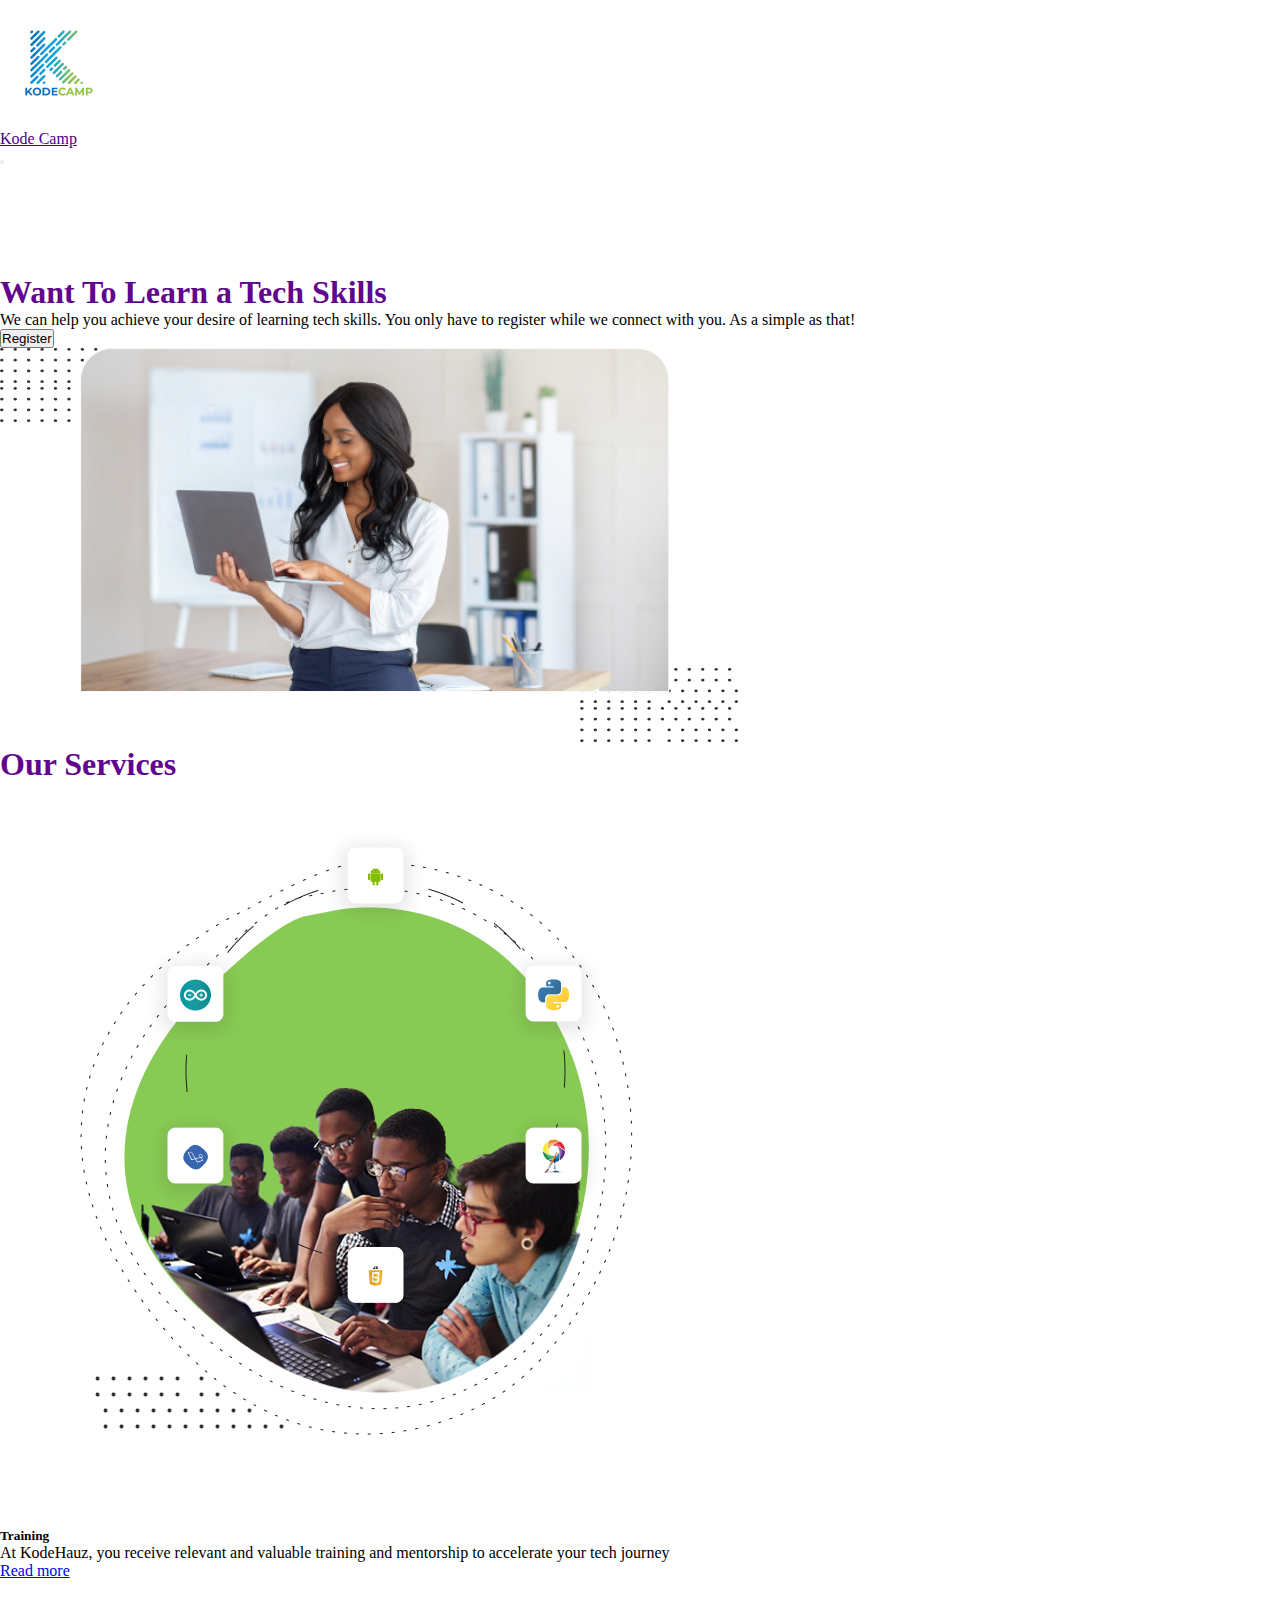
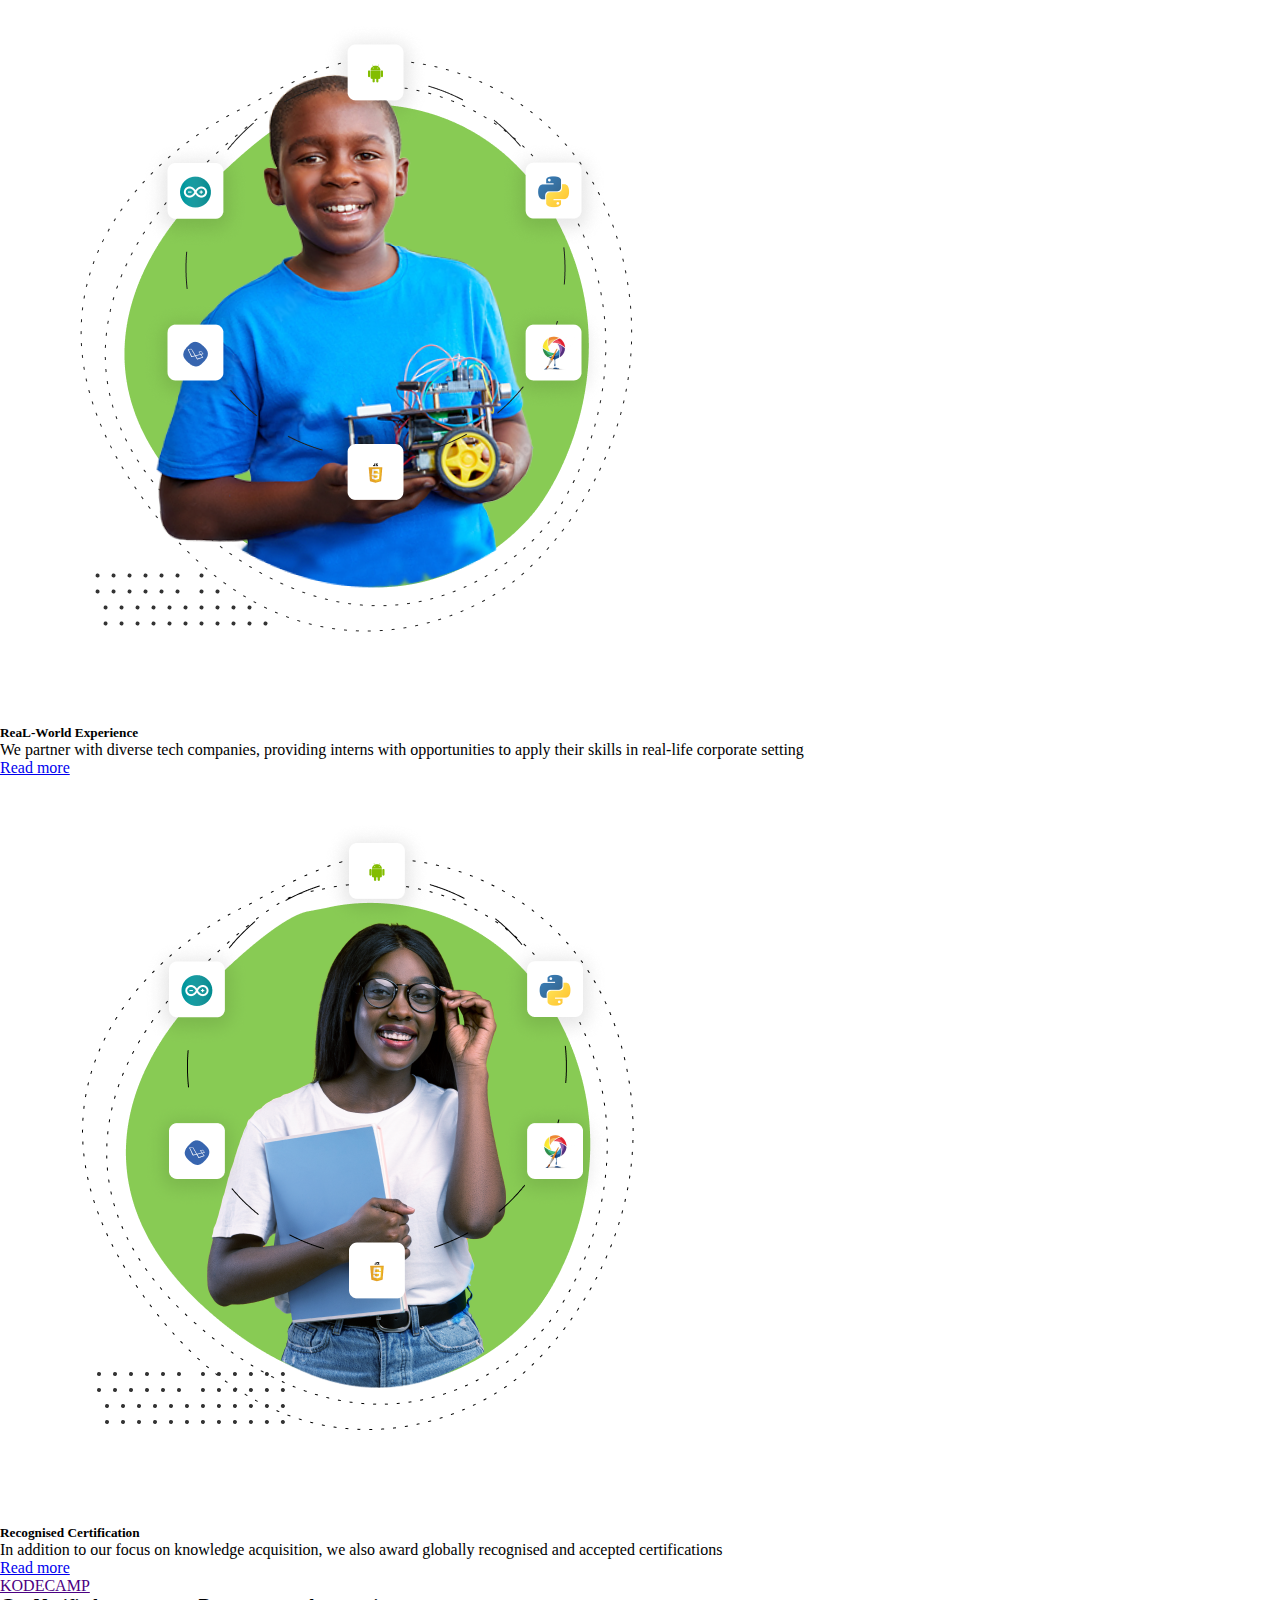
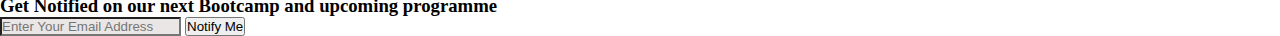
<file: index.html>
<!DOCTYPE html>
<html lang="en">

<head>
  <meta charset="UTF-8">
  <meta http-equiv="X-UA-Compatible" content="IE=edge">
  <meta name="viewport" content="width=device-width, initial-scale=1.0">
  <!-- CSS only -->
  <link href="https://cdn.jsdelivr.net/npm/bootstrap@5.2.0-beta1/dist/css/bootstrap.min.css" rel="stylesheet"
    integrity="sha384-0evHe/X+R7YkIZDRvuzKMRqM+OrBnVFBL6DOitfPri4tjfHxaWutUpFmBp4vmVor" crossorigin="anonymous">
  <link rel="stylesheet" href="style.css">

  <title>home</title>
</head>

<body>
  <!-- fixed-top -->
  <!-- NavBar -->
  <nav class="py-3 navbar navbar-expand-lg  auto-hiding-navbar bg-secondary">
    <div class="container d-flex">
      <a class="navbar-brand text-uppercase fs-1 d-flex align-items-center" href="./index.html">
        <img src="./img/logo.png" alt="kodeCamp-logo">
         <p class="h2 d-none d-lg-block d-xl-block fs-1">Kode Camp</p>
      </a>
      <button class="navbar-toggler" type="button" data-bs-toggle="collapse" data-bs-target="#navbarSupportedContent"
        aria-controls="navbarSupportedContent" aria-expanded="false" aria-label="Toggle navigation">
        <span class="navbar-toggler-icon"></span>
      </button>
      <div class="collapse navbar-collapse" id="navbarSupportedContent">
        <ul class="navbar-nav ms-auto">
          <li class="nav-item">
            <a class="nav-link" aria-current="page" href="./index.html">Home</a>
          </li>
          <li class="nav-item">
            <a class="nav-link" href="./about.html">About Us</a>
          </li>
          <li class="nav-item">
            <a class="nav-link" href="./contactUs.html">Contact Us</a>
          </li>
          <li class="nav-item">
            <a class="nav-link" href="./programs.html">Programs</a>
          </li>
        </ul>
      </div>
    </div>
  </nav>
  <!-- End of NavBar -->

  <!-- Home Page -->
  <section id="home">
    <div class="container pt-5">
      <div class="row d-flex d22">
        <div class="col pt-3">
          <h1 class="fw-bold text-uppercase fs-2">Want To Learn a Tech Skills</h1>
          <p class="fs-5 fw-normal">We can help you achieve your desire of learning tech skills.
            You only have to register while we connect with you. As a simple as that!
          </p>
          <button type="button" class="btn btn-dark btn-lg bg-success border-primary">Register</button>
        </div>
        <div class="col img-col img1">
          <img src="./img/sidebar-bg.png" alt="engineer" class="img-fliud img1">
        </div>
      </div>

      <div>
        <h1 class="fw-bold text-uppercase text-center mt-5 mb-3 fs-3">Our Services</h1>
        <div class="card-group">
          <div class="card">
            <img src="./img/training-hero.png" class="w-100" alt="...">
            <div class="card-body">
              <h5 class="card-title fw-bold">Training</h5>
              <p class="card-text">At KodeHauz, you receive relevant and valuable training 
                and mentorship to accelerate your tech journey</p>
              <a href="#" class="btn btn-success">Read more</a>
            </div>
          </div> 
          <div class="card">
            <img src="./img/techcamp-hero.png" class="w-100" alt="...">
            <div class="card-body">
              <h5 class="card-title fw-bold">ReaL-World Experience</h5>
              <p class="card-text">We partner with diverse tech companies, 
                providing interns with opportunities to apply their skills in real-life corporate setting</p>
              <a href="#" class="btn btn-success">Read more</a>
            </div>
          </div>
          <div class="card">
            <img src="./img/khbgs.png" class="w-100" alt="...">
            <div class="card-body">
              <h5 class="card-title fw-bold">Recognised Certification</h5>
              <p class="card-text">In addition to our focus on knowledge acquisition, 
                we also award globally recognised and accepted certifications</p>
              <a href="#" class="btn btn-success">Read more</a>
            </div>
          </div>
        </div>
      </div>
    </div>
  </section>
  <!-- End of Home Page -->

  <!-- Footer start -->
  <nav class="navbar navbar-expand-lg bg-secondary pb-5 pt-5">
    <div class="container">
      <a class="navbar-brand" href="#">KODECAMP</a>
      <div>
        <div>
          <h3 class="fs-6 fst-italic text-dark">Get Notified on our next Bootcamp and upcoming programme</h3>
        </div>
        <form class="d-flex" role="search">
          <input class="form-control me-2" type="search" placeholder="Enter Your Email Address" aria-label="Search">
          <button class="btn btn-outline-success w-50 bg-success text-white" type="submit">Notify Me</button>
        </form>
      </div>
    </div>
  </nav>
  <!-- Footer -end -->


  <!-- JavaScript Bundle with Popper -->
  <script src="https://cdn.jsdelivr.net/npm/bootstrap@5.2.0-beta1/dist/js/bootstrap.bundle.min.js"
    integrity="sha384-pprn3073KE6tl6bjs2QrFaJGz5/SUsLqktiwsUTF55Jfv3qYSDhgCecCxMW52nD2" crossorigin="anonymous">
    </script>

</body>

</html>
</file>
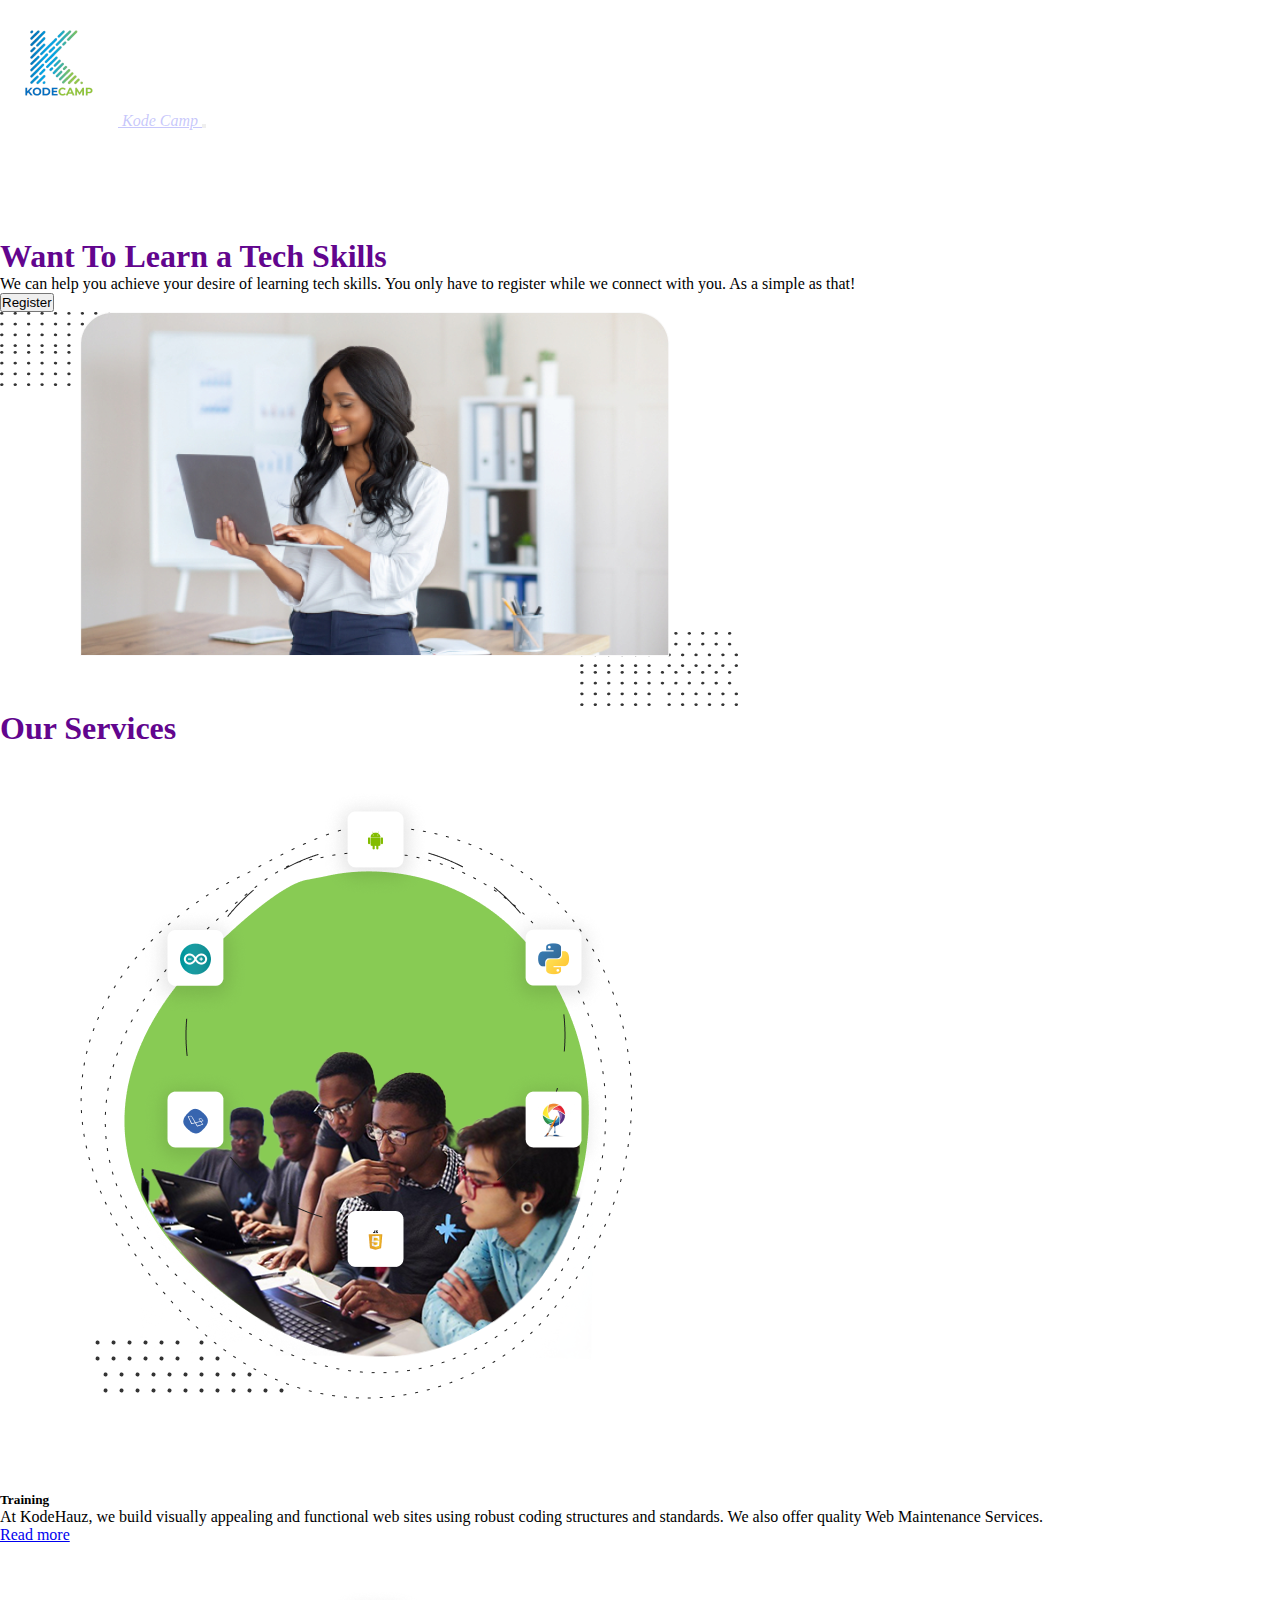
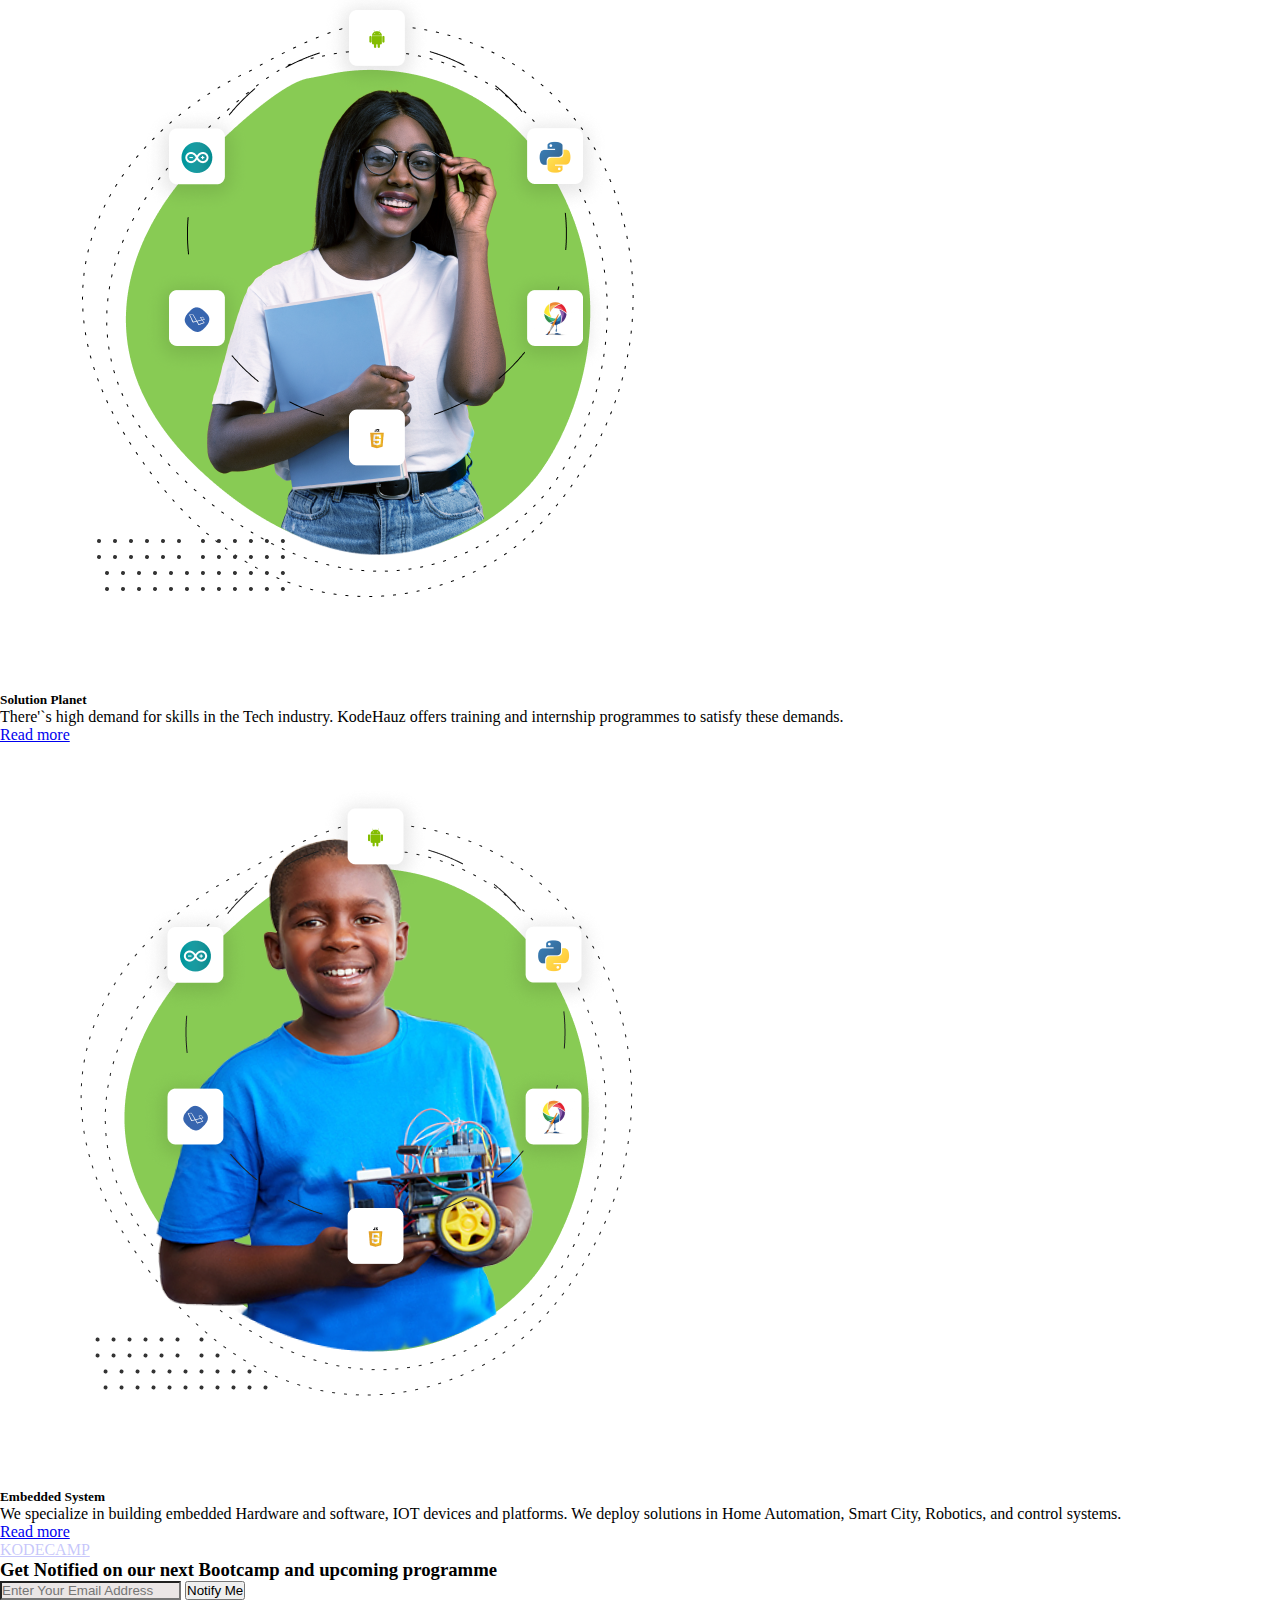
<file: kodecamp_portal/index.html>
<!DOCTYPE html>
<html lang="en">

<head>
  <meta charset="UTF-8">
  <meta http-equiv="X-UA-Compatible" content="IE=edge">
  <meta name="viewport" content="width=device-width, initial-scale=1.0">
  <!-- CSS only -->
  <link href="https://cdn.jsdelivr.net/npm/bootstrap@5.2.0-beta1/dist/css/bootstrap.min.css" rel="stylesheet"
    integrity="sha384-0evHe/X+R7YkIZDRvuzKMRqM+OrBnVFBL6DOitfPri4tjfHxaWutUpFmBp4vmVor" crossorigin="anonymous">
  <link rel="stylesheet" href="style.css">

  <title>home</title>
</head>

<body>
  <!-- fixed-top -->
  <!-- NavBar -->
  <nav class="py-3 navbar navbar-expand-lg  auto-hiding-navbar bg-secondary">
    <div class="container d-flex">
      <a class="navbar-brand text-uppercase fs-1 d-flex align-items-center" href="./index.html">
        <img src="./img/logo.png" alt="kodeCamp-logo">
        <em class="h2 d-none d-lg-block d-xl-block">Kode Camp</em>
      </a>
      <button class="navbar-toggler" type="button" data-bs-toggle="collapse" data-bs-target="#navbarSupportedContent"
        aria-controls="navbarSupportedContent" aria-expanded="false" aria-label="Toggle navigation">
        <span class="navbar-toggler-icon"></span>
      </button>
      <div class="collapse navbar-collapse" id="navbarSupportedContent">
        <ul class="navbar-nav ms-auto">
          <li class="nav-item">
            <a class="nav-link" aria-current="page" href="./index.html">Home</a>
          </li>
          <li class="nav-item">
            <a class="nav-link" href="./about.html">About Us</a>
          </li>
          <li class="nav-item">
            <a class="nav-link" href="./contactUs.html">Contact Us</a>
          </li>
          <li class="nav-item">
            <a class="nav-link" href="./programs.html">Programs</a>
          </li>
        </ul>
      </div>
    </div>
  </nav>
  <!-- End of NavBar -->

  <!-- Home Page -->
  <section id="home">
    <div class="container pt-5">
      <div class="row d-flex d22">
        <div class="col pt-3">
          <h1 class="fw-bold text-uppercase">Want To Learn a Tech Skills</h1>
          <p class="fs-5 fw-normal">We can help you achieve your desire of learning tech skills.
            You only have to register while we connect with you. As a simple as that!
          </p>
          <button type="button" class="btn btn-dark btn-lg bg-primary border-primary">Register</button>
        </div>
        <div class="col img-col img1">
          <img src="./img/sidebar-bg.png" alt="engineer" class="img-fliud img1">
        </div>
      </div>

      <div>
        <h1 class="fw-bold text-uppercase text-center mt-5 mb-3">Our Services</h1>
        <div class="card-group">
          <div class="card">
            <img src="./img/training-hero.png" class="w-100" alt="...">
            <div class="card-body">
              <h5 class="card-title">Training</h5>
              <p class="card-text">At KodeHauz, we build visually appealing and functional
                web sites using robust coding structures and standards.
                We also offer quality Web Maintenance Services.</p>
              <a href="#" class="btn btn-primary">Read more</a>
            </div>
          </div>
          <div class="card">
            <img src="./img/khbgs.png" class="w-100" alt="...">
            <div class="card-body">
              <h5 class="card-title">Solution Planet</h5>
              <p class="card-text">There'`s high demand for skills in the Tech industry.
                KodeHauz offers training and internship programmes to satisfy these demands.</p>
              <a href="#" class="btn btn-primary">Read more</a>
            </div>
          </div>
          <div class="card">
            <img src="./img/techcamp-hero.png" class="w-100" alt="...">
            <div class="card-body">
              <h5 class="card-title">Embedded System</h5>
              <p class="card-text">We specialize in building embedded Hardware and software, IOT devices and platforms.
                We deploy solutions in Home
                Automation, Smart City, Robotics, and control systems.</p>
              <a href="#" class="btn btn-primary">Read more</a>
            </div>
          </div>
        </div>
      </div>
    </div>
  </section>
  <!-- End of Home Page -->

  <!-- Footer start -->
  <nav class="navbar navbar-expand-lg bg-secondary pb-5 pt-5">
    <div class="container">
      <a class="navbar-brand" href="#">KODECAMP</a>
      <div>
        <div>
          <h3 class="fs-6 fst-italic">Get Notified on our next Bootcamp and upcoming programme</h3>
        </div>
        <form class="d-flex" role="search">
          <input class="form-control me-2" type="search" placeholder="Enter Your Email Address" aria-label="Search">
          <button class="btn btn-outline-success w-50 bg-primary text-white" type="submit">Notify Me</button>
        </form>
      </div>
    </div>
  </nav>
  <!-- Footer -end -->


  <!-- JavaScript Bundle with Popper -->
  <script src="https://cdn.jsdelivr.net/npm/bootstrap@5.2.0-beta1/dist/js/bootstrap.bundle.min.js"
    integrity="sha384-pprn3073KE6tl6bjs2QrFaJGz5/SUsLqktiwsUTF55Jfv3qYSDhgCecCxMW52nD2" crossorigin="anonymous">
    </script>

</body>

</html>
</file>
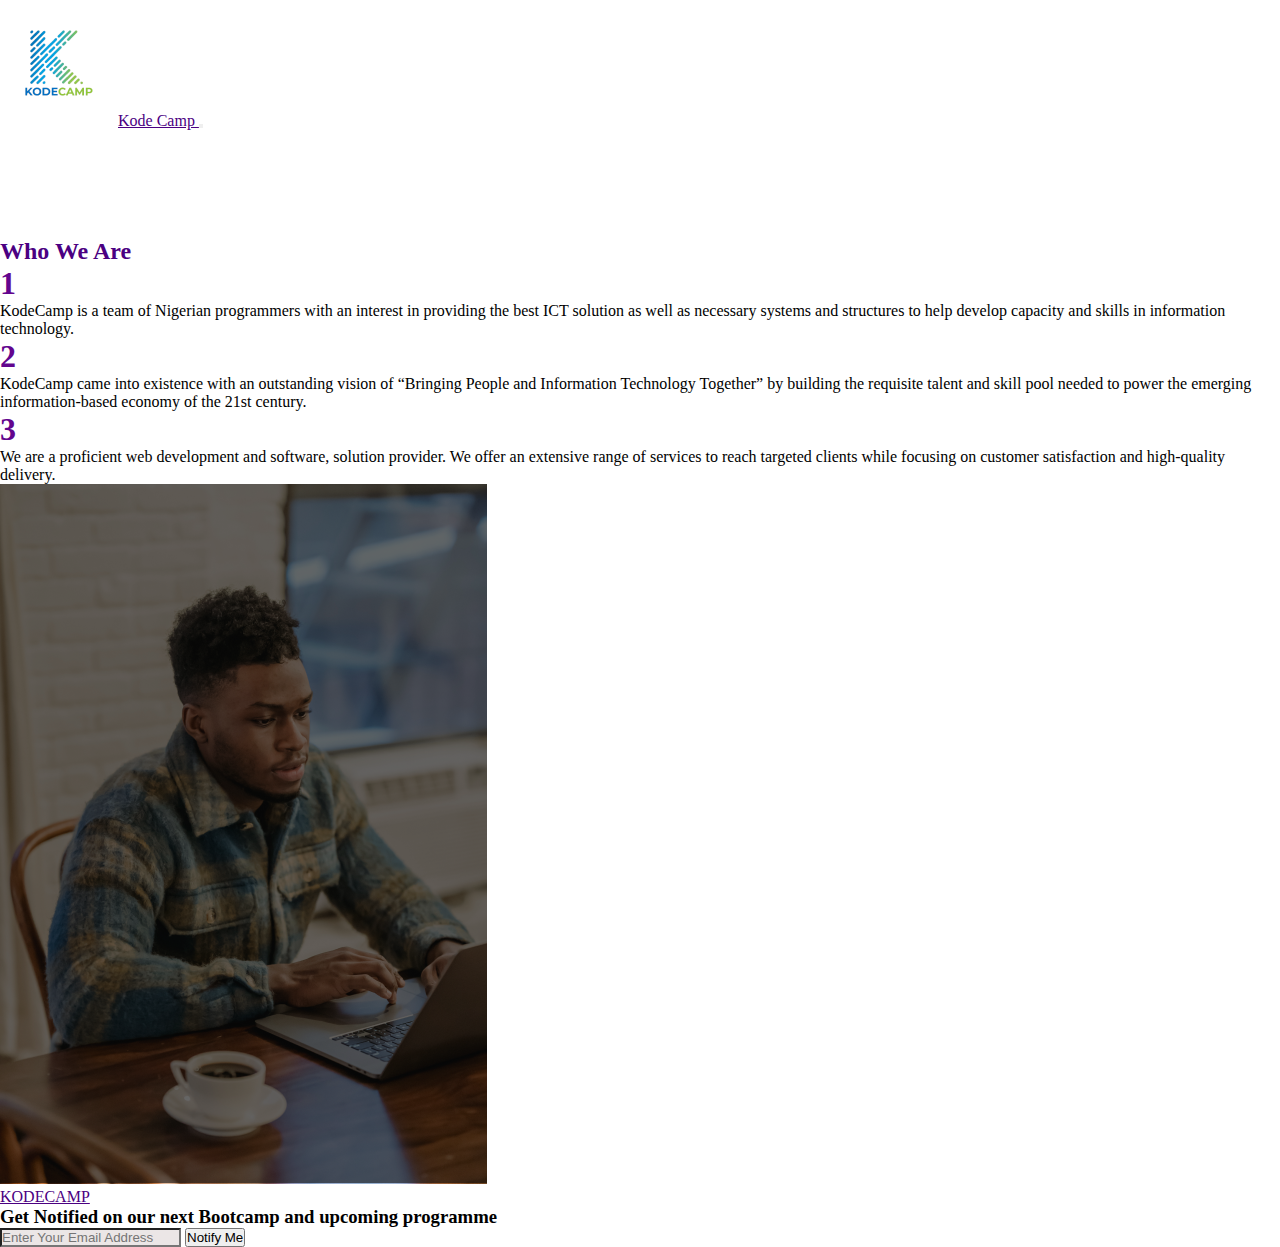
<file: about.html>
<!DOCTYPE html>
<html lang="en">

<head>
    <meta charset="UTF-8">
    <meta http-equiv="X-UA-Compatible" content="IE=edge">
    <meta name="viewport" content="width=device-width, initial-scale=1.0">
    <!-- CSS only -->
    <link href="https://cdn.jsdelivr.net/npm/bootstrap@5.2.0-beta1/dist/css/bootstrap.min.css" rel="stylesheet"
        integrity="sha384-0evHe/X+R7YkIZDRvuzKMRqM+OrBnVFBL6DOitfPri4tjfHxaWutUpFmBp4vmVor" crossorigin="anonymous">
    <link rel="stylesheet" href="style.css">

    <title>about</title>
</head>

<body>

    <!-- NavBar -->
    <nav class="py-3 navbar navbar-expand-lg  auto-hiding-navbar bg-secondary">
        <div class="container">
            <a class="navbar-brand text-uppercase fs-1" href="#">
                <img src="./img/logo.png" alt="kodeCamp-logo">Kode Camp
            </a>
            <button class="navbar-toggler" type="button" data-bs-toggle="collapse"
                data-bs-target="#navbarSupportedContent" aria-controls="navbarSupportedContent" aria-expanded="false"
                aria-label="Toggle navigation">
                <span class="navbar-toggler-icon"></span>
            </button>
            <div class="collapse navbar-collapse" id="navbarSupportedContent">
                <ul class="navbar-nav ms-auto">
                    <li class="nav-item">
                        <a class="nav-link" aria-current="page" href="./index.html">Home</a>
                    </li>
                    <li class="nav-item">
                        <a class="nav-link" href="./about.html">About Us</a>
                    </li>
                    <li class="nav-item">
                        <a class="nav-link" href="./contactUs.html">Contact Us</a>
                    </li>
                    <li class="nav-item">
                        <a class="nav-link" href="./programs.html">Programs</a>
                    </li>
                </ul>
            </div>
        </div>
    </nav>
    <!-- End of NavBar -->


    <!-- Home Page -->
    <section id="home">
        <div class="container">
            <div class="row r1 mt-5 align-items-center">
                <div class="col text-start">
                    <h2 class="text-center text-uppercase h2 mb-3 fs-3">Who We Are</h2>
                    <div class="d-flex align-items-center">
                        <div class="text-center">
                            <h1 class="p-3 w-30">1</h1>
                        </div>
                        <div class="ms-4">
                            <p class="fs-4 fw-normal">KodeCamp is a team of Nigerian programmers with an interest in
                                providing the best ICT
                                solution as well as necessary systems and structures to help develop capacity and skills
                                in information technology.
                            </p>
                        </div>
                    </div>

                    <div class="d-flex align-items-center">
                        <div class="text-center">
                            <h1 class="p-3 w-30">2</h1>
                        </div>
                        <div class="ms-4">
                            <p class="fs-4 fw-normal">KodeCamp came into existence with an outstanding vision of
                                “Bringing People and Information Technology Together” by building the requisite talent
                                and skill pool needed to power the emerging information-based economy of the 21st
                                century.
                            </p>
                        </div>
                    </div>

                    <div class="d-flex align-items-center">
                        <div class="text-center">
                            <h1 class="p-3 w-30">3</h1>
                        </div>
                        <div class="ms-4">
                            <p class="fs-4 fw-normal">We are a proficient web development and software, solution
                                provider.
                                We offer an extensive range of
                                services to reach targeted clients while focusing on customer satisfaction and
                                high-quality delivery.
                            </p>
                        </div>
                    </div>

                </div>
                <div class="col img-col r-img">
                    <img src="./img/banner2.png" alt="image" class="img-banner w-100 mb-5 ">
                </div>
            </div>

        </div>
    </section>
    <!-- End of Home Page -->




    <!-- Footer start -->
    <nav class="navbar navbar-expand-lg bg-secondary pb-5 pt-5">
        <div class="container">
            <a class="navbar-brand" href="#">KODECAMP</a>
            <div>
                <div>
                    <h3 class="fs-6 fst-italic">Get Notified on our next Bootcamp and upcoming programme</h3>
                </div>
                <form class="d-flex" role="search">
                    <input class="form-control me-2" type="search" placeholder="Enter Your Email Address"
                        aria-label="Search">
                    <button class="btn btn-outline-success w-50 bg-primary text-white" type="submit">Notify Me</button>
                </form>
            </div>
        </div>
    </nav>
    <!-- Footer -end -->


    <!-- JavaScript Bundle with Popper -->
    <script src="https://cdn.jsdelivr.net/npm/bootstrap@5.2.0-beta1/dist/js/bootstrap.bundle.min.js"
        integrity="sha384-pprn3073KE6tl6bjs2QrFaJGz5/SUsLqktiwsUTF55Jfv3qYSDhgCecCxMW52nD2" crossorigin="anonymous">
        </script>
</body>

</html>
</file>
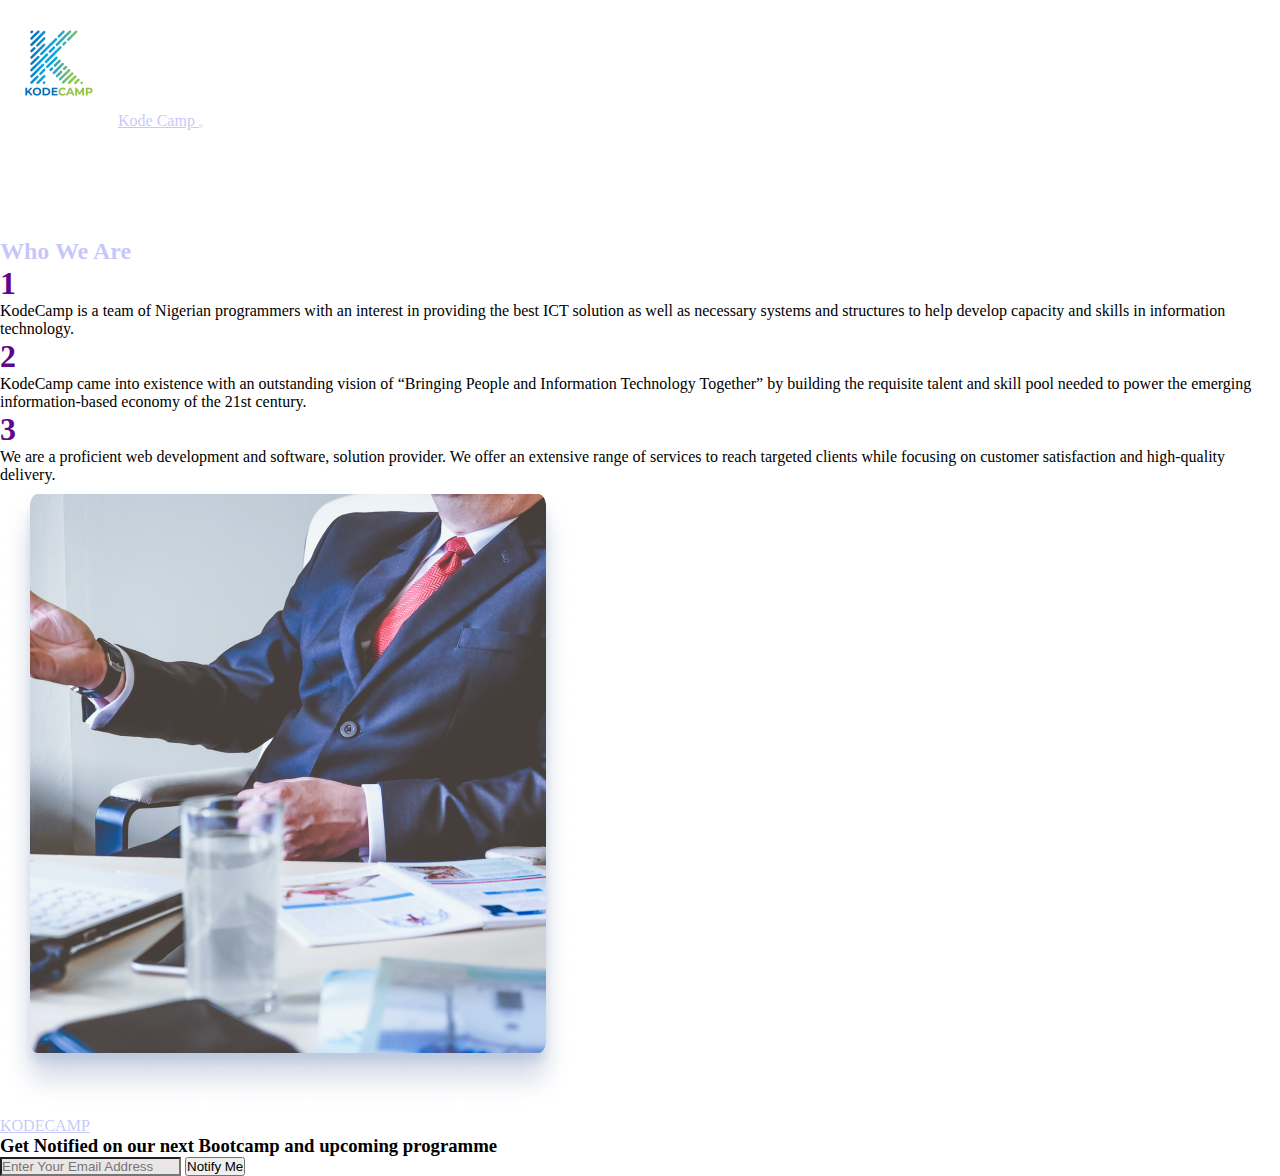
<file: kodecamp_portal/about.html>
<!DOCTYPE html>
<html lang="en">

<head>
    <meta charset="UTF-8">
    <meta http-equiv="X-UA-Compatible" content="IE=edge">
    <meta name="viewport" content="width=device-width, initial-scale=1.0">
    <!-- CSS only -->
    <link href="https://cdn.jsdelivr.net/npm/bootstrap@5.2.0-beta1/dist/css/bootstrap.min.css" rel="stylesheet"
        integrity="sha384-0evHe/X+R7YkIZDRvuzKMRqM+OrBnVFBL6DOitfPri4tjfHxaWutUpFmBp4vmVor" crossorigin="anonymous">
    <link rel="stylesheet" href="style.css">

    <title>about</title>
</head>

<body>

    <!-- NavBar -->
    <nav class="py-3 navbar navbar-expand-lg  auto-hiding-navbar bg-secondary">
        <div class="container">
            <a class="navbar-brand text-uppercase fs-1" href="#">
                <img src="./img/logo.png" alt="kodeCamp-logo">Kode Camp
            </a>
            <button class="navbar-toggler" type="button" data-bs-toggle="collapse"
                data-bs-target="#navbarSupportedContent" aria-controls="navbarSupportedContent" aria-expanded="false"
                aria-label="Toggle navigation">
                <span class="navbar-toggler-icon"></span>
            </button>
            <div class="collapse navbar-collapse" id="navbarSupportedContent">
                <ul class="navbar-nav ms-auto">
                    <li class="nav-item">
                        <a class="nav-link" aria-current="page" href="./index.html">Home</a>
                    </li>
                    <li class="nav-item">
                        <a class="nav-link" href="./about.html">About Us</a>
                    </li>
                    <li class="nav-item">
                        <a class="nav-link" href="./contactUs.html">Contact Us</a>
                    </li>
                    <li class="nav-item">
                        <a class="nav-link" href="./programs.html">Programs</a>
                    </li>
                </ul>
            </div>
        </div>
    </nav>
    <!-- End of NavBar -->


    <!-- Home Page -->
    <section id="home">
        <div class="container">
            <div class="row r1 mt-5 align-items-center">
                <div class="col text-start">
                    <h2 class="text-center text-uppercase h2 mb-3">Who We Are</h2>
                    <div class="d-flex align-items-center">
                        <div class="text-center">
                            <h1 class="text-bg-primary rounded-circle p-3 w-30">1</h1>
                        </div>
                        <div class="ms-4">
                            <p class="fs-7 fw-normal">KodeCamp is a team of Nigerian programmers with an interest in
                                providing the best ICT
                                solution as well as necessary systems and structures to help develop capacity and skills
                                in information technology.
                            </p>
                        </div>
                    </div>

                    <div class="d-flex align-items-center">
                        <div class="text-center">
                            <h1 class="text-bg-primary rounded-circle p-3 w-30">2</h1>
                        </div>
                        <div class="ms-4">
                            <p class="fs-7 fw-normal">KodeCamp came into existence with an outstanding vision of
                                “Bringing People and Information Technology Together” by building the requisite talent
                                and skill pool needed to power the emerging information-based economy of the 21st
                                century.
                            </p>
                        </div>
                    </div>

                    <div class="d-flex align-items-center">
                        <div class="text-center">
                            <h1 class="text-bg-primary rounded-circle p-3 w-30">3</h1>
                        </div>
                        <div class="ms-4">
                            <p class="fs-7 fw-normal">We are a proficient web development and software, solution
                                provider.
                                We offer an extensive range of
                                services to reach targeted clients while focusing on customer satisfaction and
                                high-quality delivery.
                            </p>
                        </div>
                    </div>

                </div>
                <div class="col img-col r-img">
                    <img src="./img/demo5.png" alt="engineer" class="img-fliud w-100 imgc">
                </div>
            </div>

        </div>
    </section>
    <!-- End of Home Page -->




    <!-- Footer start -->
    <nav class="navbar navbar-expand-lg bg-secondary pb-5 pt-5">
        <div class="container">
            <a class="navbar-brand" href="#">KODECAMP</a>
            <div>
                <div>
                    <h3 class="fs-6 fst-italic">Get Notified on our next Bootcamp and upcoming programme</h3>
                </div>
                <form class="d-flex" role="search">
                    <input class="form-control me-2" type="search" placeholder="Enter Your Email Address"
                        aria-label="Search">
                    <button class="btn btn-outline-success w-50 bg-primary text-white" type="submit">Notify Me</button>
                </form>
            </div>
        </div>
    </nav>
    <!-- Footer -end -->


    <!-- JavaScript Bundle with Popper -->
    <script src="https://cdn.jsdelivr.net/npm/bootstrap@5.2.0-beta1/dist/js/bootstrap.bundle.min.js"
        integrity="sha384-pprn3073KE6tl6bjs2QrFaJGz5/SUsLqktiwsUTF55Jfv3qYSDhgCecCxMW52nD2" crossorigin="anonymous">
        </script>
</body>

</html>
</file>
<file: style.css>
*{
    margin: 0;
    padding: 0;
    box-sizing: border-box;
}


html{
    scroll-behavior: smooth;
}


.h2,
.navbar-brand {
    color: #4B0082;
}

.navbar-nav a {
    font-size: 1.5rem;
    margin: auto 10px;
    color: #fff;   
}

#home h1 {
    color: #62058e;
}

.dd3{
    align-items: center;
}

#home button:hover,
#home button:hover {
    color: #62058e;
}

.g2 {
    width: 50%;
}

.g3 {
    width: 50%;
}

@media(max-width:850px) {
    .r1 {
        display: flex;
        flex-direction: column
    }

    .r-img {
        order: -1;

    }

    .imgc {
        max-height: 500px;
    }

    .d22 {
        flex-direction: column;
    }

    .img1 {
        width: 100%;
        order: -1;
    }

    .g1 {
        flex-direction: column;
    }

    .g2 {
        width: 100%;
    }

    .g3 {
        width: 100%;
    }

}



.form-control {
    background: #ebe6e6;
}
</file>
<file: kodecamp_portal/style.css>
*{
    margin: 0;
    padding: 0;
    box-sizing: border-box;
}


html{
    scroll-behavior: smooth;
}


.h2,
.navbar-brand {
    color: #9b9bf88f
}

.navbar-nav a {
    font-size: 1.5rem;
    margin: auto 10px;
    color: #fff;   
}

#home h1 {
    color: #62058e;
}

.dd3{
    align-items: center;
}

#home button:hover,
#home button:hover {
    color: #62058e;
}

.g2 {
    width: 50%;
}

.g3 {
    width: 50%;
}

@media(max-width:850px) {
    .r1 {
        display: flex;
        flex-direction: column
    }

    .r-img {
        order: -1;

    }

    .imgc {
        max-height: 500px;
    }

    .d22 {
        flex-direction: column;
    }

    .img1 {
        width: 100%;
        order: -1;
    }

    .g1 {
        flex-direction: column;
    }

    .g2 {
        width: 100%;
    }

    .g3 {
        width: 100%;
    }

}



.form-control {
    background: #ebe6e6;
}
</file>
